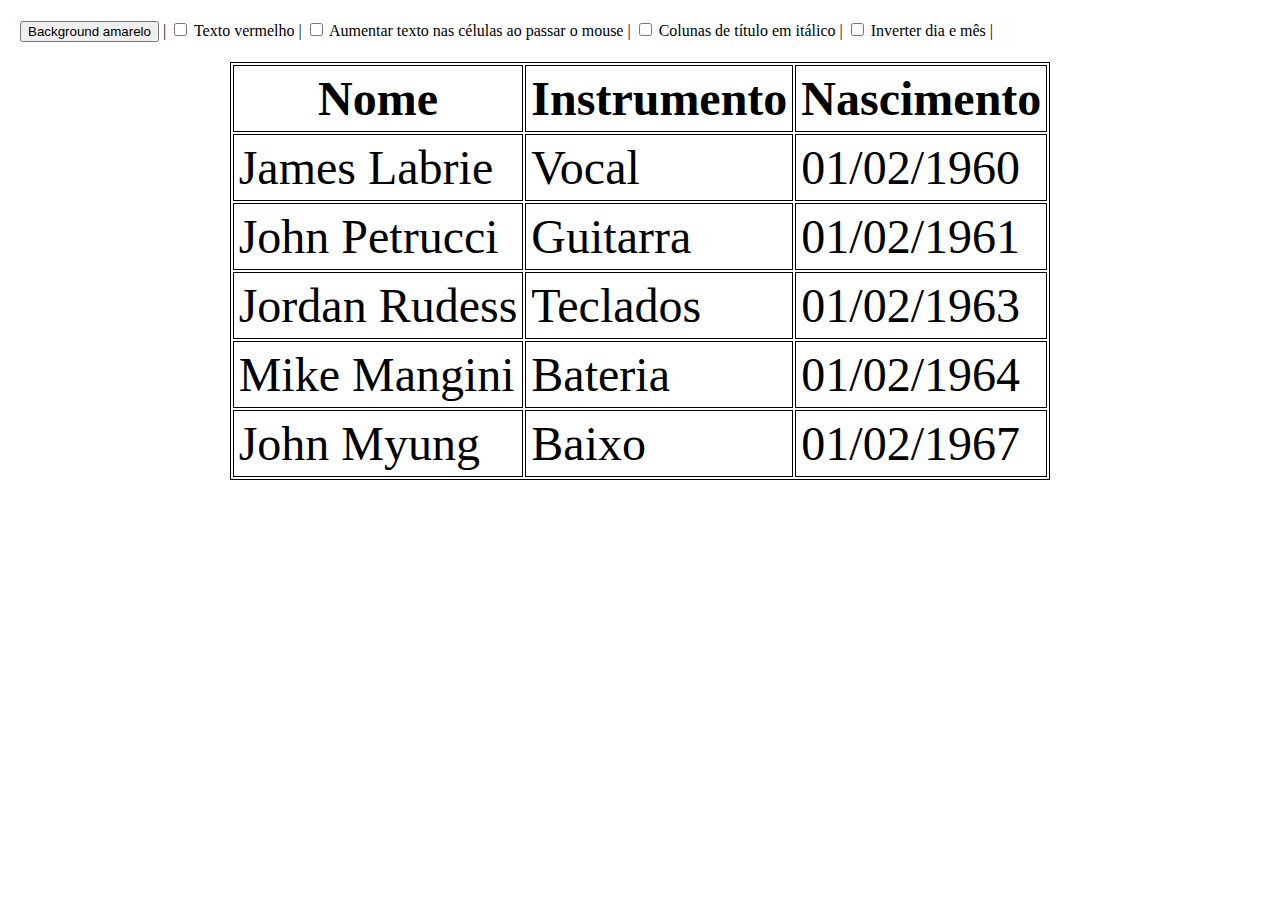
<file: tabela/index.html>
<!DOCTYPE html>
<html>
<head>
  <meta charset="UTF-8">
  <title>Tabela - "Jordano"</title>
  <link rel="stylesheet" href="./css/estilo.css">
</head>
<body>
  <div class='formulario'>
    <form>
      <input type='button' id='btBackground' value='Background amarelo'> |

      <input type='checkbox' id='chkMudarTexto'>
      <label for='chkMudarTexto'>
        Texto vermelho
      </label> |

      <input type='checkbox' id='chkMudarTamanho'>
      <label for='chkMudarTamanho'>
        Aumentar texto nas células ao passar o mouse
      </label> |

      <input type='checkbox' id='chkTituloItalico'>
      <label for='chkTituloItalico'>
        Colunas de título em itálico
      </label> |

      <input type='checkbox' id='chkInverterDiaMes'>
      <label for='chkInverterDiaMes'>
        Inverter dia e mês
      </label> |

    </form>
  </div>
  <table id='dadosBanda'>
    <thead id='cabecalhoBanda'>
      <tr>
        <th class='nome'>Nome</th>
        <th class='instrumento'>Instrumento</th>
        <th class='nascimento'>Nascimento</th>
      </tr>
    </thead>
    <tbody>
      <tr>
        <td class='nome'>James Labrie</td>
        <td class='instrumento'>Vocal</td>
        <td class='nascimento'>01/02/1960</td>
      </tr>
      <tr>
        <td class='nome'>John Petrucci</td>
        <td class='instrumento'>Guitarra</td>
        <td class='nascimento'>01/02/1961</td>
      </tr>
      <tr>
        <td class='nome'>Jordan Rudess</td>
        <td class='instrumento'>Teclados</td>
        <td class='nascimento'>01/02/1963</td>
      </tr>
      <tr>
        <td class='nome'>Mike Mangini</td>
        <td class='instrumento'>Bateria</td>
        <td class='nascimento'>01/02/1964</td>
      </tr>
      <tr>
        <td class='nome'>John Myung</td>
        <td class='instrumento'>Baixo</td>
        <td class='nascimento' id='nasc'>01/02/1967</td>
      </tr>
    </tbody>
  </table>
  <script src='./js/script.js'></script>
</body>
</html>
</file>
<file: tabela/css/estilo.css>
body {
  margin: 10px auto;
  font-family: Calibri;
}
 
table {
  margin: 0 auto;
  border: 1px solid black;
}
 
td, th {
  border: 1px solid black;
  padding: 5px;
  font-size: 3em;
}
 
.destaqueColuna {
  color: green;
  font-size: 1.3em;
  background-color: cyan;
}
 
.tituloDestacado {
  color: red;
}
 
.maiusculas {
  text-transform: uppercase;
}
 
.formulario {
  margin: 20px;
}
 
.novoBackground {
  background-color: yellow;
}
 
.novaCorTexto {
  color: red;
}
 
#chkTexto {
  font-size: 20px;
}
 
.textoMaior {
  font-size: 4em;
}

.fazItalico {
	font-style: italic;
}
</file>
